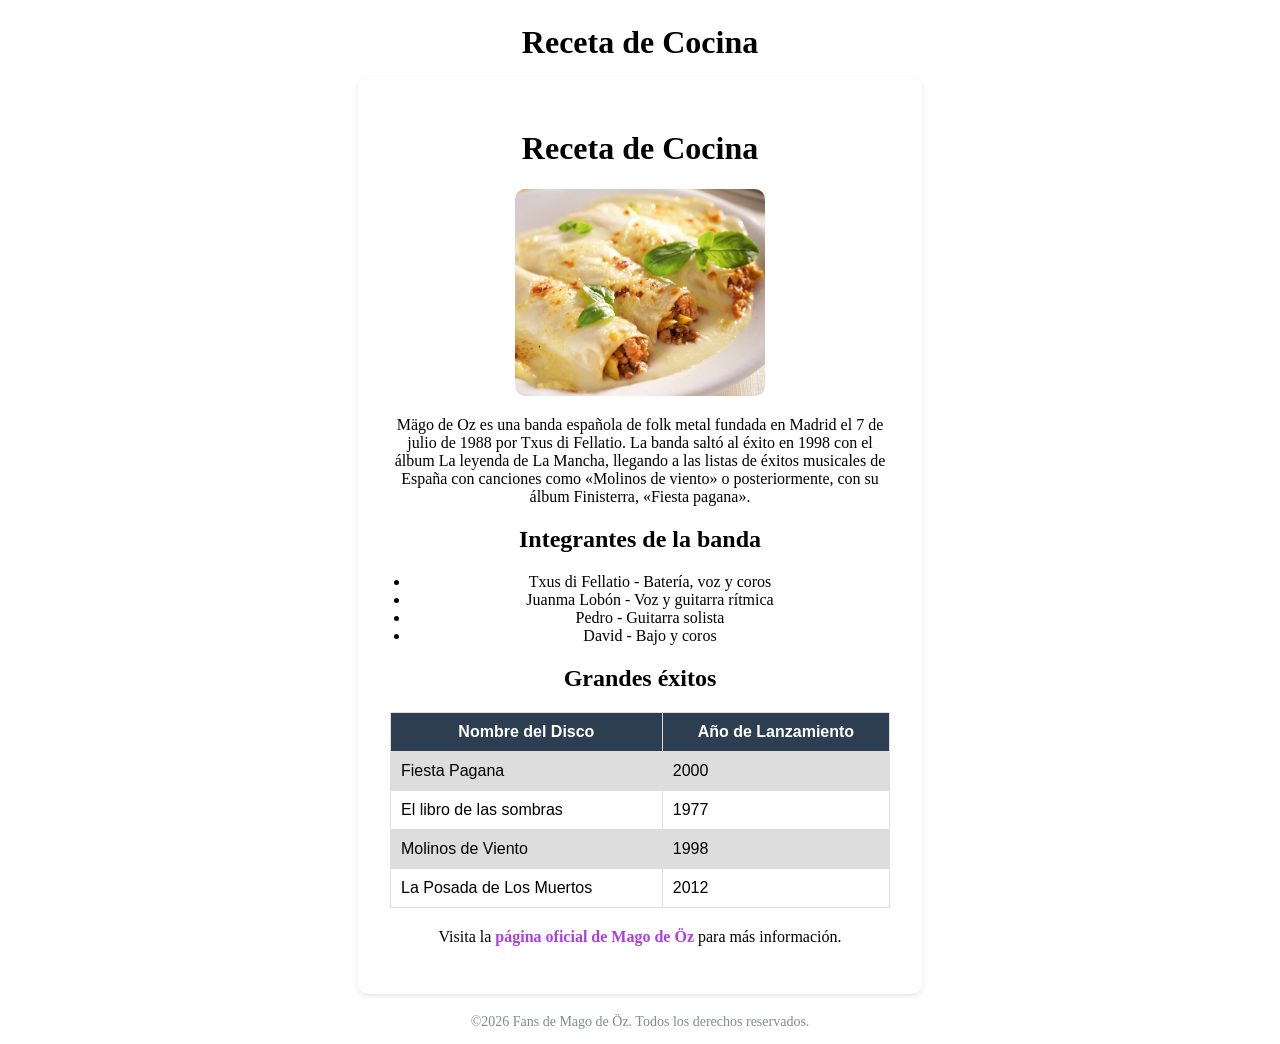
<file: Receta de coina/index.html>
<!DOCTYPE html>
<html lang="en">
<head>
    <meta charset="UTF-8">
    <meta name="viewport" content="width=device-width, initial-scale=1.0">
    <link rel="stylesheet" href="index.css">
    <title>Receta de Cocina</title>
</head>
<body>
    <header>
        <h1>Receta de Cocina</h1>
    </header>
    <main>
        <h1>Receta de Cocina</h1>
        <div class="imagen-Canelones">
            <img src="imagenes/Canelones.jpg" alt="Receta de Canelones">
        </div>
        <p>
           Mägo de Oz es una banda española de folk metal fundada en Madrid el 7 de julio de 1988 por Txus di Fellatio. La banda saltó al éxito en 1998 con el álbum La leyenda de La Mancha, llegando a las listas de éxitos musicales de España con canciones como «Molinos de viento» o posteriormente, con su álbum Finisterra, «Fiesta pagana».
        </p>
        <div class="lista-integrantes">
            <h2>Integrantes de la banda</h2>
            <ul>
                <li>Txus di Fellatio - Batería, voz y coros </li>
                <li>Juanma Lobón - Voz y guitarra rítmica</li>
                <li>Pedro - Guitarra solista</li>
                <li>David - Bajo y coros</li>
            </ul>
        </div>
        <div class="tabla-exitos">
            <h2>Grandes éxitos</h2>
            <table>
                <tr>
                    <th>Nombre del Disco</th>
                    <th>Año de Lanzamiento</th>
                </tr>
                <tr>
                    <td>Fiesta Pagana</td>
                    <td>2000</td>
                </tr>
                <tr>
                    <td>El libro de las sombras</td>
                    <td>1977</td>
                </tr>
                <tr>
                    <td>Molinos de Viento</td>
                    <td>1998</td>
                </tr>
                <tr>
                    <td>La Posada de Los Muertos</td>
                    <td>2012</td>
                </tr>
            </table>
        </div>
        <div class="enlace-web">
            <p>
                Visita la <a href="https://magodeozoficial.com/">página oficial de Mago de Öz</a> para más información.
            </p>
        </div>
    </main>

    <footer>
        <p>&copy;2026 Fans de Mago de Öz. Todos los derechos reservados.</p>
    </footer>

</body>
</html>
</file>
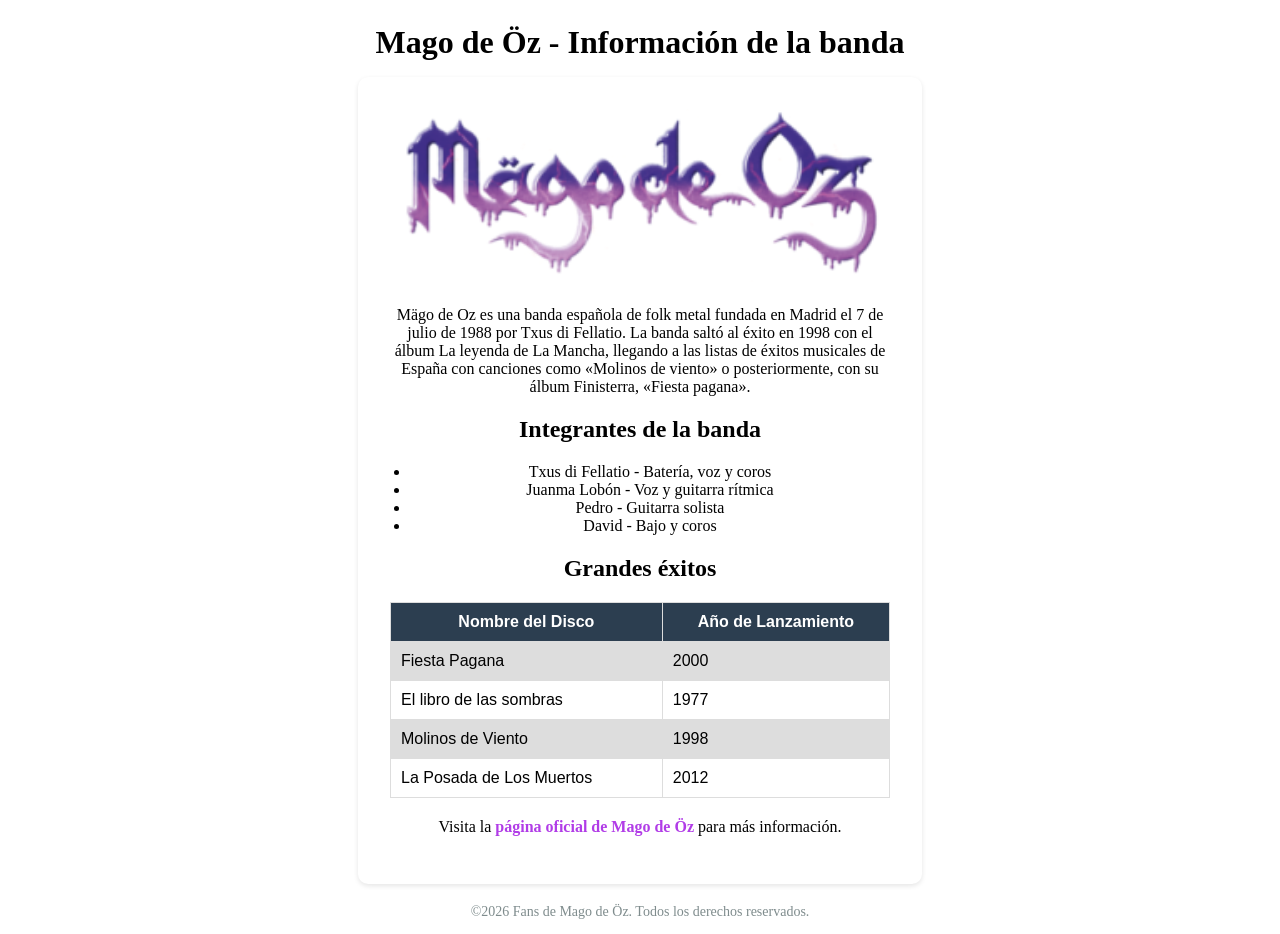
<file: Tablas/index.html>
<!DOCTYPE html>
<html lang="en">
<head>
    <meta charset="UTF-8">
    <meta name="viewport" content="width=device-width, initial-scale=1.0">
    <link rel="stylesheet" href="index.css">
    <title>Mago de Öz</title>
</head>
<body>
    <header>
        <h1>Mago de Öz - Información de la banda</h1>
    </header>
    <main>
        <div class="imagen-banda">
            <img src="imagenes/magodeoz.jpg" alt="Banda Mago de Öz">
        </div>
        <p>
           Mägo de Oz es una banda española de folk metal fundada en Madrid el 7 de julio de 1988 por Txus di Fellatio. La banda saltó al éxito en 1998 con el álbum La leyenda de La Mancha, llegando a las listas de éxitos musicales de España con canciones como «Molinos de viento» o posteriormente, con su álbum Finisterra, «Fiesta pagana».
        </p>
        <div class="lista-integrantes">
            <h2>Integrantes de la banda</h2>
            <ul>
                <li>Txus di Fellatio - Batería, voz y coros </li>
                <li>Juanma Lobón - Voz y guitarra rítmica</li>
                <li>Pedro - Guitarra solista</li>
                <li>David - Bajo y coros</li>
            </ul>
        </div>
        <div class="tabla-exitos">
            <h2>Grandes éxitos</h2>
            <table>
                <tr>
                    <th>Nombre del Disco</th>
                    <th>Año de Lanzamiento</th>
                </tr>
                <tr>
                    <td>Fiesta Pagana</td>
                    <td>2000</td>
                </tr>
                <tr>
                    <td>El libro de las sombras</td>
                    <td>1977</td>
                </tr>
                <tr>
                    <td>Molinos de Viento</td>
                    <td>1998</td>
                </tr>
                <tr>
                    <td>La Posada de Los Muertos</td>
                    <td>2012</td>
                </tr>
            </table>
        </div>
        <div class="enlace-web">
            <p>
                Visita la <a href="https://magodeozoficial.com/">página oficial de Mago de Öz</a> para más información.
            </p>
        </div>
    </main>

    <footer>
        <p>&copy;2026 Fans de Mago de Öz. Todos los derechos reservados.</p>
    </footer>

</body>
</html>
</file>
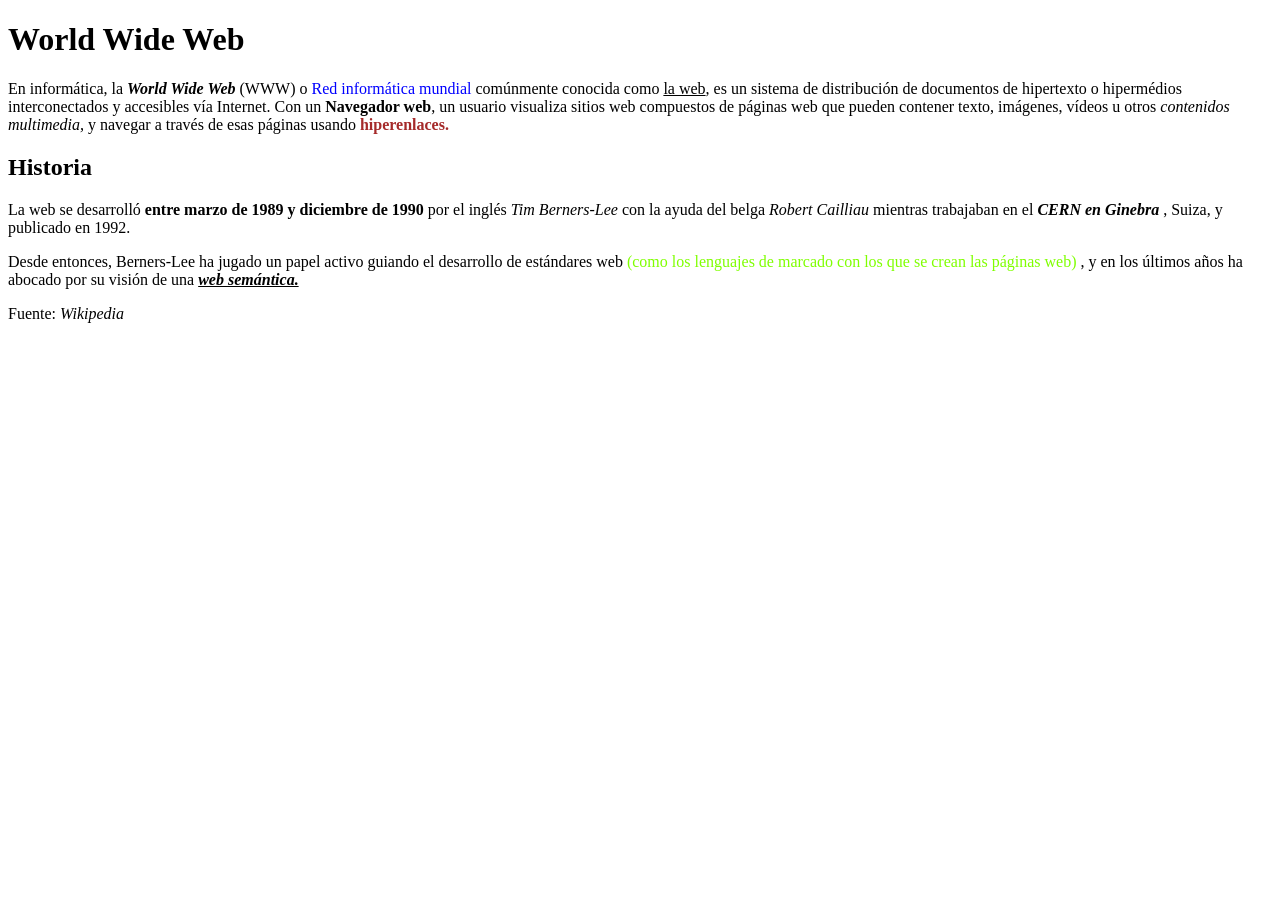
<file: UD-1/ejercicio-2/index.html>
<!DOCTYPE html>
<html>
    <head>
        <meta charset="utf-8">
        <meta name="viewport" content="width=device-width, initial-scale=1.0" >
        <title> Ejercicio 02 </title> 
    </head>
    <body>
    <h1>World Wide Web</h1>
        <p>
            En informática, la <strong><em> World Wide Web </em></strong> (WWW) o <span style="color: blue;"> Red informática mundial </span>  
            comúnmente conocida como <span style="text-decoration:underline" > la web</span>, es un sistema de distribución de documentos de hipertexto o hipermédios interconectados y accesibles vía Internet. Con un <span style="font-weight: bold;"> Navegador web</span>, un usuario visualiza sitios web compuestos de páginas web que pueden contener texto, imágenes, vídeos u otros <span style="font-style: italic;"> contenidos multimedia,</span> y navegar a través de esas páginas usando <span style="color: brown; font-weight: bold;"> hiperenlaces.</span>
        </p>
    <h2>Historia</h2>
        <p>
            La web se desarrolló <strong> entre marzo de 1989 y diciembre de 1990 </strong> por el inglés <em>Tim Berners-Lee</em> con la ayuda del belga <em>Robert Cailliau</em> mientras trabajaban en el <span style="font-style: italic; font-weight: bold;"> CERN en Ginebra </span> , Suiza, y publicado en 1992.
        </p>
        <p>
            Desde entonces, <me> Berners-Lee </me> ha jugado un papel activo guiando el desarrollo de estándares web <span style="color: chartreuse;"> (como los lenguajes de marcado con los que se crean las páginas web) </span>, y en los últimos años ha abocado por su visión de una <span style="font-style: italic; font-weight: bold; text-decoration: underline;"> web semántica.</span>
            </p>
        <p>
            Fuente: <em>Wikipedia</em> 
            </p>
    </body>
</html>
</file>
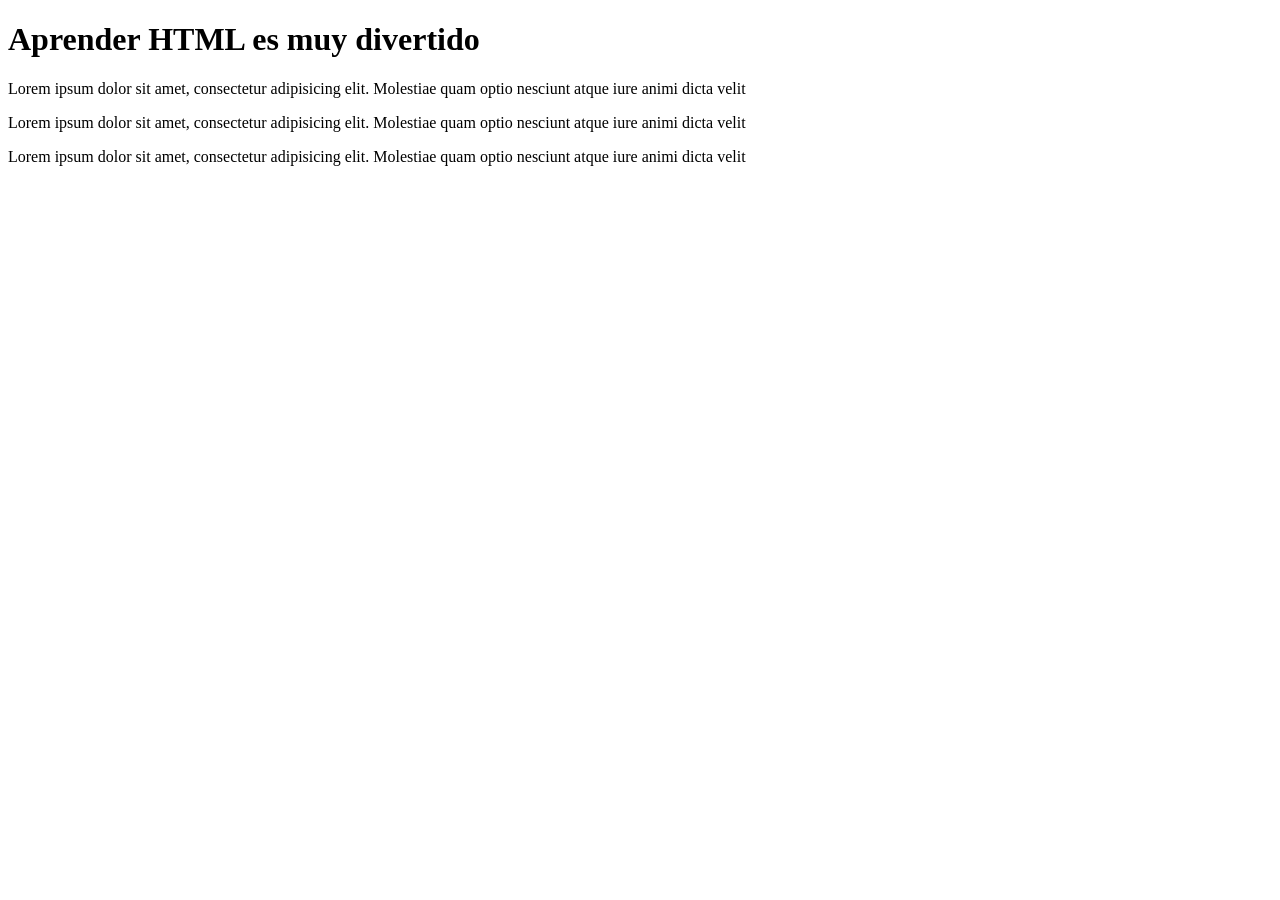
<file: UD-1/Ejercico-01/index.html>
<!DOCTYPE html>
<html>
    <head>
        <meta charset="utf-8">
        <meta name="description" content="Ejercicio-HTML - Corrige los errores">
        <title>Corrige los errores que encuentres en el documento</title>
    </head>
    <body>
    <h1>Aprender HTML es muy divertido</h1>
        <p>Lorem ipsum dolor sit amet, consectetur adipisicing elit. Molestiae quam optio nesciunt atque iure animi dicta velit </P>
        <p>Lorem ipsum dolor sit amet, consectetur adipisicing elit. Molestiae quam optio nesciunt atque iure animi dicta velit</p>
        <p>Lorem ipsum dolor sit amet, consectetur adipisicing elit. Molestiae quam optio nesciunt atque iure animi dicta velit</p>
    </body>
</html>
</file>
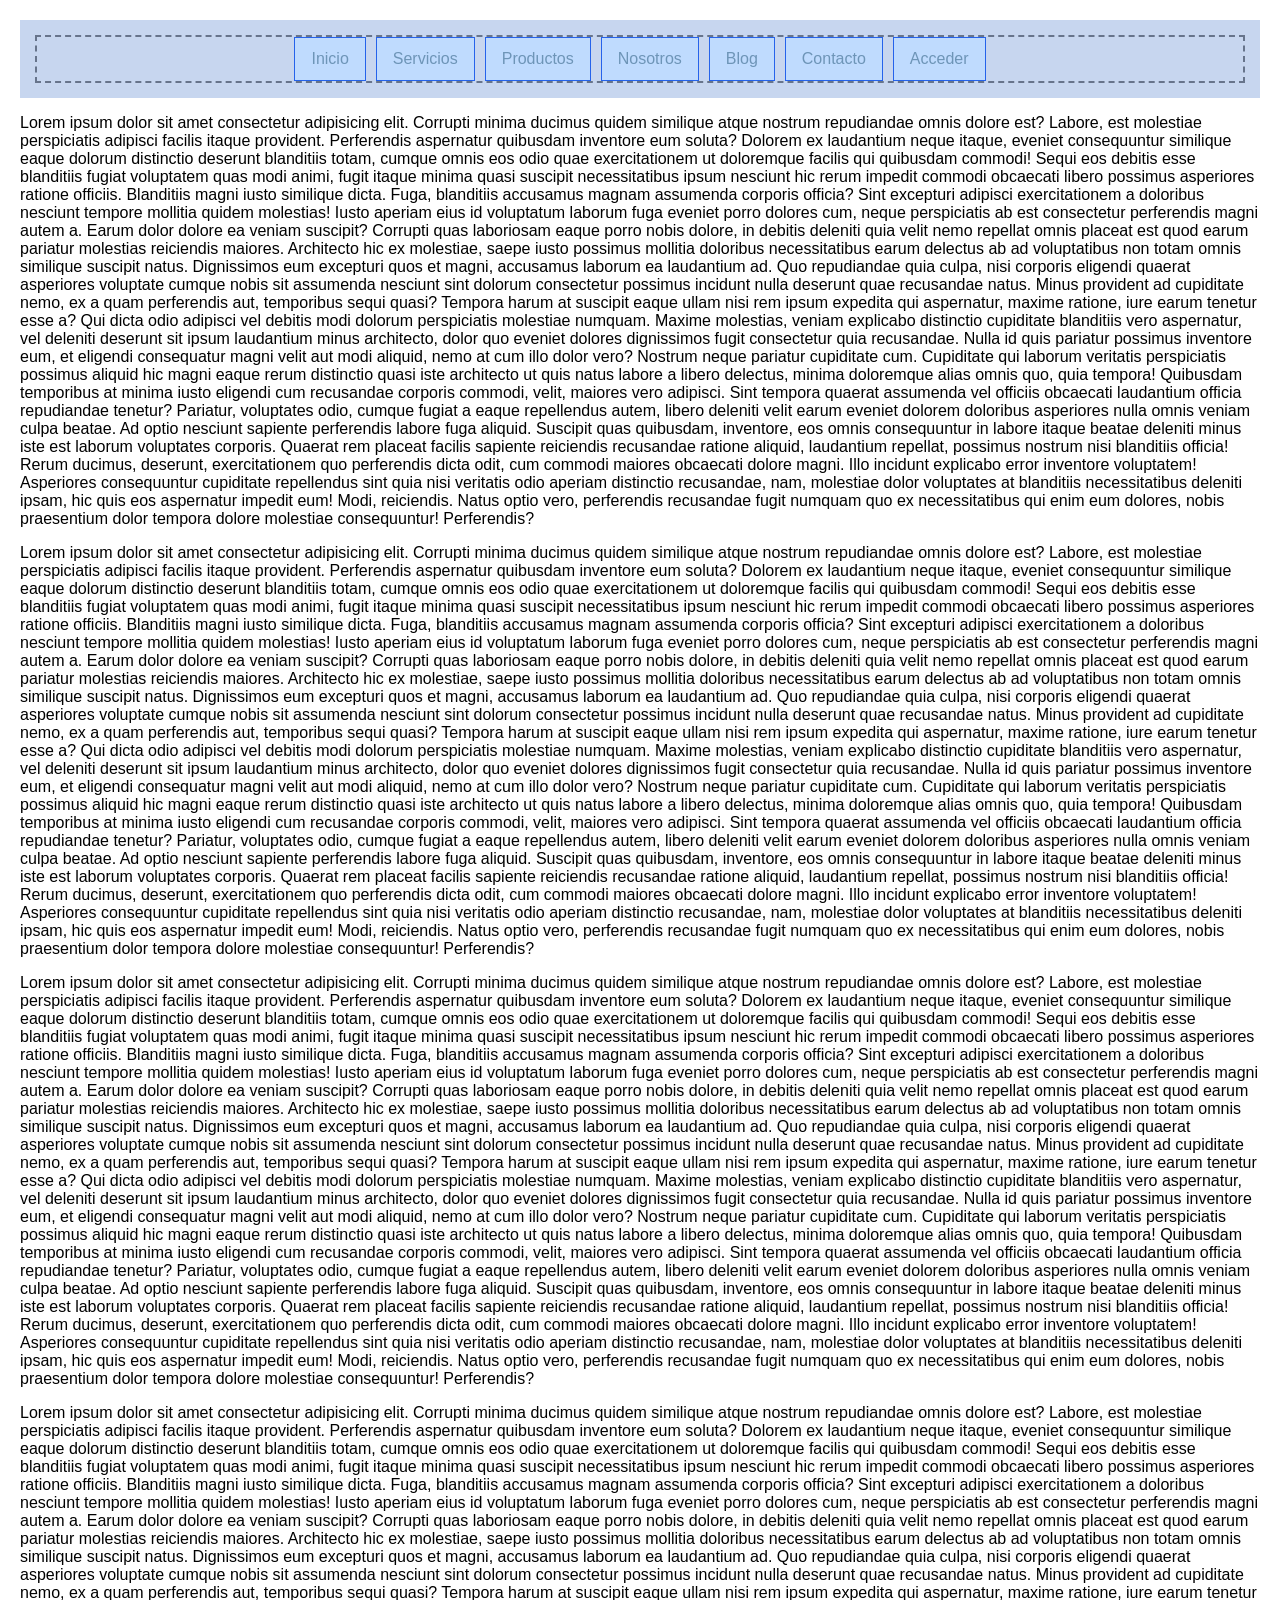
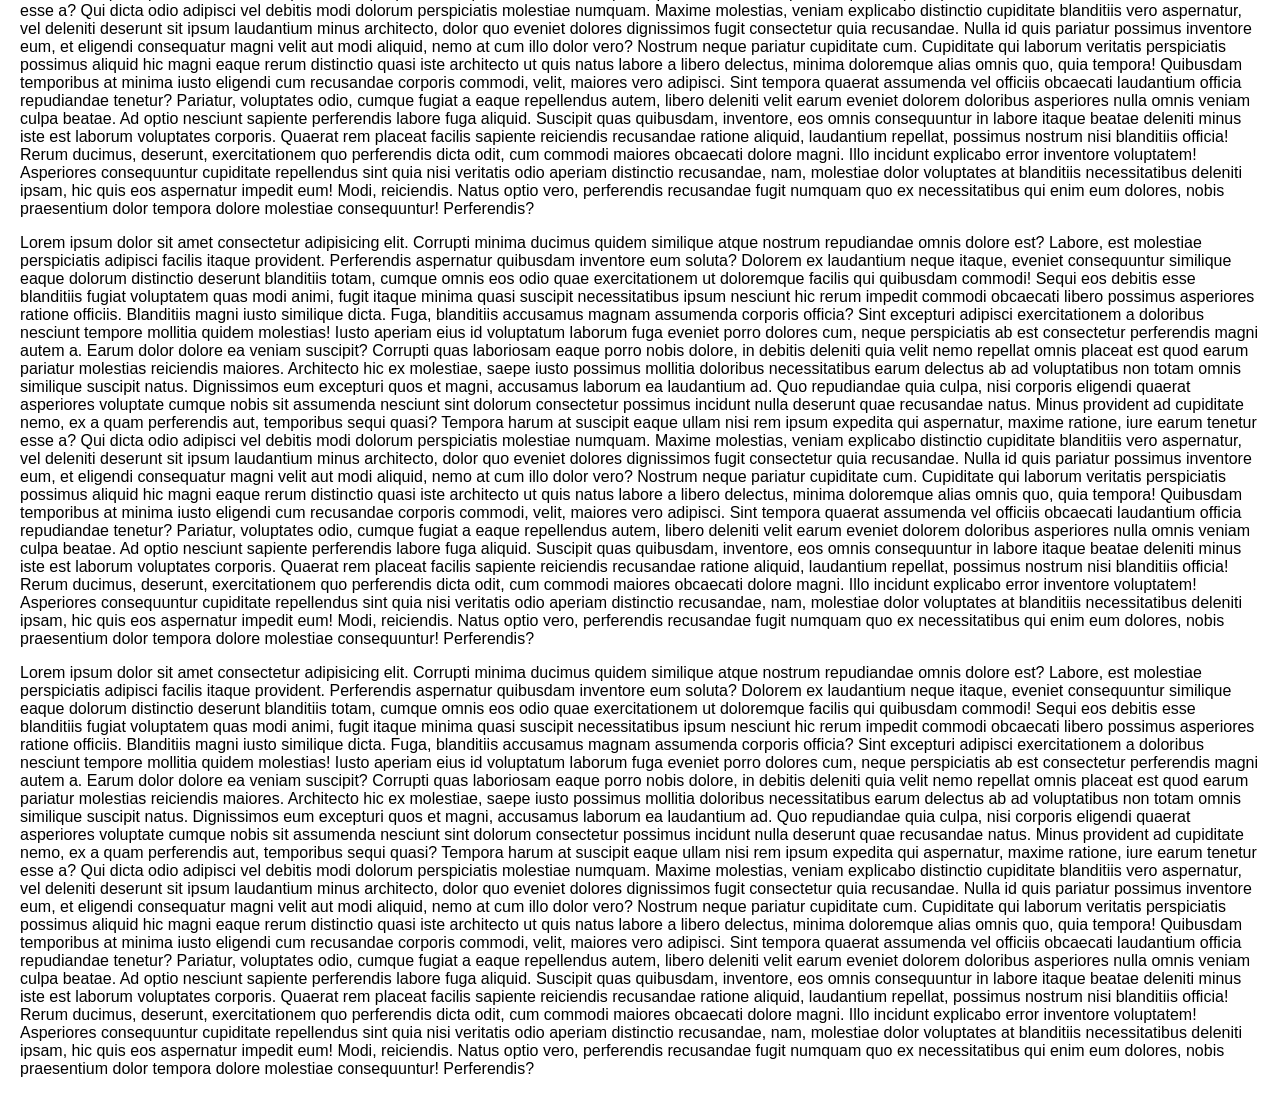
<file: UD-1/Menu_con_flex/index.html>
<!DOCTYPE html>
<html lang="en">
<head>
    <meta charset="UTF-8">
    <meta name="viewport" content="width=device-width, initial-scale=1.0">
    <link rel="stylesheet" href="index.css" >
    <title>Menú con Flex</title>
</head>
<body>
    <nav>
        <ul class="menu">
            <li><a href="#inicio">Inicio</a></li>
            <li><a href="#servicios">Servicios</a></li>
            <li><a href="/Productos/index.html">Productos</a></li>
            <li><a href="#nosotros">Nosotros</a></li>
            <li><a href="#blog">Blog</a></li>
            <li><a href="#contacto">Contacto</a></li>
            <li><a href="#acceder">Acceder</a></li>
        </ul>
    </nav>
    <p>Lorem ipsum dolor sit amet consectetur adipisicing elit. Corrupti minima ducimus quidem similique atque nostrum repudiandae omnis dolore est? Labore, est molestiae perspiciatis adipisci facilis itaque provident. Perferendis aspernatur quibusdam inventore eum soluta? Dolorem ex laudantium neque itaque, eveniet consequuntur similique eaque dolorum distinctio deserunt blanditiis totam, cumque omnis eos odio quae exercitationem ut doloremque facilis qui quibusdam commodi! Sequi eos debitis esse blanditiis fugiat voluptatem quas modi animi, fugit itaque minima quasi suscipit necessitatibus ipsum nesciunt hic rerum impedit commodi obcaecati libero possimus asperiores ratione officiis. Blanditiis magni iusto similique dicta. Fuga, blanditiis accusamus magnam assumenda corporis officia? Sint excepturi adipisci exercitationem a doloribus nesciunt tempore mollitia quidem molestias! Iusto aperiam eius id voluptatum laborum fuga eveniet porro dolores cum, neque perspiciatis ab est consectetur perferendis magni autem a. Earum dolor dolore ea veniam suscipit? Corrupti quas laboriosam eaque porro nobis dolore, in debitis deleniti quia velit nemo repellat omnis placeat est quod earum pariatur molestias reiciendis maiores. Architecto hic ex molestiae, saepe iusto possimus mollitia doloribus necessitatibus earum delectus ab ad voluptatibus non totam omnis similique suscipit natus. Dignissimos eum excepturi quos et magni, accusamus laborum ea laudantium ad. Quo repudiandae quia culpa, nisi corporis eligendi quaerat asperiores voluptate cumque nobis sit assumenda nesciunt sint dolorum consectetur possimus incidunt nulla deserunt quae recusandae natus. Minus provident ad cupiditate nemo, ex a quam perferendis aut, temporibus sequi quasi? Tempora harum at suscipit eaque ullam nisi rem ipsum expedita qui aspernatur, maxime ratione, iure earum tenetur esse a? Qui dicta odio adipisci vel debitis modi dolorum perspiciatis molestiae numquam. Maxime molestias, veniam explicabo distinctio cupiditate blanditiis vero aspernatur, vel deleniti deserunt sit ipsum laudantium minus architecto, dolor quo eveniet dolores dignissimos fugit consectetur quia recusandae. Nulla id quis pariatur possimus inventore eum, et eligendi consequatur magni velit aut modi aliquid, nemo at cum illo dolor vero? Nostrum neque pariatur cupiditate cum. Cupiditate qui laborum veritatis perspiciatis possimus aliquid hic magni eaque rerum distinctio quasi iste architecto ut quis natus labore a libero delectus, minima doloremque alias omnis quo, quia tempora! Quibusdam temporibus at minima iusto eligendi cum recusandae corporis commodi, velit, maiores vero adipisci. Sint tempora quaerat assumenda vel officiis obcaecati laudantium officia repudiandae tenetur? Pariatur, voluptates odio, cumque fugiat a eaque repellendus autem, libero deleniti velit earum eveniet dolorem doloribus asperiores nulla omnis veniam culpa beatae. Ad optio nesciunt sapiente perferendis labore fuga aliquid. Suscipit quas quibusdam, inventore, eos omnis consequuntur in labore itaque beatae deleniti minus iste est laborum voluptates corporis. Quaerat rem placeat facilis sapiente reiciendis recusandae ratione aliquid, laudantium repellat, possimus nostrum nisi blanditiis officia! Rerum ducimus, deserunt, exercitationem quo perferendis dicta odit, cum commodi maiores obcaecati dolore magni. Illo incidunt explicabo error inventore voluptatem! Asperiores consequuntur cupiditate repellendus sint quia nisi veritatis odio aperiam distinctio recusandae, nam, molestiae dolor voluptates at blanditiis necessitatibus deleniti ipsam, hic quis eos aspernatur impedit eum! Modi, reiciendis. Natus optio vero, perferendis recusandae fugit numquam quo ex necessitatibus qui enim eum dolores, nobis praesentium dolor tempora dolore molestiae consequuntur! Perferendis?</p>
    <p>Lorem ipsum dolor sit amet consectetur adipisicing elit. Corrupti minima ducimus quidem similique atque nostrum repudiandae omnis dolore est? Labore, est molestiae perspiciatis adipisci facilis itaque provident. Perferendis aspernatur quibusdam inventore eum soluta? Dolorem ex laudantium neque itaque, eveniet consequuntur similique eaque dolorum distinctio deserunt blanditiis totam, cumque omnis eos odio quae exercitationem ut doloremque facilis qui quibusdam commodi! Sequi eos debitis esse blanditiis fugiat voluptatem quas modi animi, fugit itaque minima quasi suscipit necessitatibus ipsum nesciunt hic rerum impedit commodi obcaecati libero possimus asperiores ratione officiis. Blanditiis magni iusto similique dicta. Fuga, blanditiis accusamus magnam assumenda corporis officia? Sint excepturi adipisci exercitationem a doloribus nesciunt tempore mollitia quidem molestias! Iusto aperiam eius id voluptatum laborum fuga eveniet porro dolores cum, neque perspiciatis ab est consectetur perferendis magni autem a. Earum dolor dolore ea veniam suscipit? Corrupti quas laboriosam eaque porro nobis dolore, in debitis deleniti quia velit nemo repellat omnis placeat est quod earum pariatur molestias reiciendis maiores. Architecto hic ex molestiae, saepe iusto possimus mollitia doloribus necessitatibus earum delectus ab ad voluptatibus non totam omnis similique suscipit natus. Dignissimos eum excepturi quos et magni, accusamus laborum ea laudantium ad. Quo repudiandae quia culpa, nisi corporis eligendi quaerat asperiores voluptate cumque nobis sit assumenda nesciunt sint dolorum consectetur possimus incidunt nulla deserunt quae recusandae natus. Minus provident ad cupiditate nemo, ex a quam perferendis aut, temporibus sequi quasi? Tempora harum at suscipit eaque ullam nisi rem ipsum expedita qui aspernatur, maxime ratione, iure earum tenetur esse a? Qui dicta odio adipisci vel debitis modi dolorum perspiciatis molestiae numquam. Maxime molestias, veniam explicabo distinctio cupiditate blanditiis vero aspernatur, vel deleniti deserunt sit ipsum laudantium minus architecto, dolor quo eveniet dolores dignissimos fugit consectetur quia recusandae. Nulla id quis pariatur possimus inventore eum, et eligendi consequatur magni velit aut modi aliquid, nemo at cum illo dolor vero? Nostrum neque pariatur cupiditate cum. Cupiditate qui laborum veritatis perspiciatis possimus aliquid hic magni eaque rerum distinctio quasi iste architecto ut quis natus labore a libero delectus, minima doloremque alias omnis quo, quia tempora! Quibusdam temporibus at minima iusto eligendi cum recusandae corporis commodi, velit, maiores vero adipisci. Sint tempora quaerat assumenda vel officiis obcaecati laudantium officia repudiandae tenetur? Pariatur, voluptates odio, cumque fugiat a eaque repellendus autem, libero deleniti velit earum eveniet dolorem doloribus asperiores nulla omnis veniam culpa beatae. Ad optio nesciunt sapiente perferendis labore fuga aliquid. Suscipit quas quibusdam, inventore, eos omnis consequuntur in labore itaque beatae deleniti minus iste est laborum voluptates corporis. Quaerat rem placeat facilis sapiente reiciendis recusandae ratione aliquid, laudantium repellat, possimus nostrum nisi blanditiis officia! Rerum ducimus, deserunt, exercitationem quo perferendis dicta odit, cum commodi maiores obcaecati dolore magni. Illo incidunt explicabo error inventore voluptatem! Asperiores consequuntur cupiditate repellendus sint quia nisi veritatis odio aperiam distinctio recusandae, nam, molestiae dolor voluptates at blanditiis necessitatibus deleniti ipsam, hic quis eos aspernatur impedit eum! Modi, reiciendis. Natus optio vero, perferendis recusandae fugit numquam quo ex necessitatibus qui enim eum dolores, nobis praesentium dolor tempora dolore molestiae consequuntur! Perferendis?</p>
    <p>Lorem ipsum dolor sit amet consectetur adipisicing elit. Corrupti minima ducimus quidem similique atque nostrum repudiandae omnis dolore est? Labore, est molestiae perspiciatis adipisci facilis itaque provident. Perferendis aspernatur quibusdam inventore eum soluta? Dolorem ex laudantium neque itaque, eveniet consequuntur similique eaque dolorum distinctio deserunt blanditiis totam, cumque omnis eos odio quae exercitationem ut doloremque facilis qui quibusdam commodi! Sequi eos debitis esse blanditiis fugiat voluptatem quas modi animi, fugit itaque minima quasi suscipit necessitatibus ipsum nesciunt hic rerum impedit commodi obcaecati libero possimus asperiores ratione officiis. Blanditiis magni iusto similique dicta. Fuga, blanditiis accusamus magnam assumenda corporis officia? Sint excepturi adipisci exercitationem a doloribus nesciunt tempore mollitia quidem molestias! Iusto aperiam eius id voluptatum laborum fuga eveniet porro dolores cum, neque perspiciatis ab est consectetur perferendis magni autem a. Earum dolor dolore ea veniam suscipit? Corrupti quas laboriosam eaque porro nobis dolore, in debitis deleniti quia velit nemo repellat omnis placeat est quod earum pariatur molestias reiciendis maiores. Architecto hic ex molestiae, saepe iusto possimus mollitia doloribus necessitatibus earum delectus ab ad voluptatibus non totam omnis similique suscipit natus. Dignissimos eum excepturi quos et magni, accusamus laborum ea laudantium ad. Quo repudiandae quia culpa, nisi corporis eligendi quaerat asperiores voluptate cumque nobis sit assumenda nesciunt sint dolorum consectetur possimus incidunt nulla deserunt quae recusandae natus. Minus provident ad cupiditate nemo, ex a quam perferendis aut, temporibus sequi quasi? Tempora harum at suscipit eaque ullam nisi rem ipsum expedita qui aspernatur, maxime ratione, iure earum tenetur esse a? Qui dicta odio adipisci vel debitis modi dolorum perspiciatis molestiae numquam. Maxime molestias, veniam explicabo distinctio cupiditate blanditiis vero aspernatur, vel deleniti deserunt sit ipsum laudantium minus architecto, dolor quo eveniet dolores dignissimos fugit consectetur quia recusandae. Nulla id quis pariatur possimus inventore eum, et eligendi consequatur magni velit aut modi aliquid, nemo at cum illo dolor vero? Nostrum neque pariatur cupiditate cum. Cupiditate qui laborum veritatis perspiciatis possimus aliquid hic magni eaque rerum distinctio quasi iste architecto ut quis natus labore a libero delectus, minima doloremque alias omnis quo, quia tempora! Quibusdam temporibus at minima iusto eligendi cum recusandae corporis commodi, velit, maiores vero adipisci. Sint tempora quaerat assumenda vel officiis obcaecati laudantium officia repudiandae tenetur? Pariatur, voluptates odio, cumque fugiat a eaque repellendus autem, libero deleniti velit earum eveniet dolorem doloribus asperiores nulla omnis veniam culpa beatae. Ad optio nesciunt sapiente perferendis labore fuga aliquid. Suscipit quas quibusdam, inventore, eos omnis consequuntur in labore itaque beatae deleniti minus iste est laborum voluptates corporis. Quaerat rem placeat facilis sapiente reiciendis recusandae ratione aliquid, laudantium repellat, possimus nostrum nisi blanditiis officia! Rerum ducimus, deserunt, exercitationem quo perferendis dicta odit, cum commodi maiores obcaecati dolore magni. Illo incidunt explicabo error inventore voluptatem! Asperiores consequuntur cupiditate repellendus sint quia nisi veritatis odio aperiam distinctio recusandae, nam, molestiae dolor voluptates at blanditiis necessitatibus deleniti ipsam, hic quis eos aspernatur impedit eum! Modi, reiciendis. Natus optio vero, perferendis recusandae fugit numquam quo ex necessitatibus qui enim eum dolores, nobis praesentium dolor tempora dolore molestiae consequuntur! Perferendis?</p>
    <p>Lorem ipsum dolor sit amet consectetur adipisicing elit. Corrupti minima ducimus quidem similique atque nostrum repudiandae omnis dolore est? Labore, est molestiae perspiciatis adipisci facilis itaque provident. Perferendis aspernatur quibusdam inventore eum soluta? Dolorem ex laudantium neque itaque, eveniet consequuntur similique eaque dolorum distinctio deserunt blanditiis totam, cumque omnis eos odio quae exercitationem ut doloremque facilis qui quibusdam commodi! Sequi eos debitis esse blanditiis fugiat voluptatem quas modi animi, fugit itaque minima quasi suscipit necessitatibus ipsum nesciunt hic rerum impedit commodi obcaecati libero possimus asperiores ratione officiis. Blanditiis magni iusto similique dicta. Fuga, blanditiis accusamus magnam assumenda corporis officia? Sint excepturi adipisci exercitationem a doloribus nesciunt tempore mollitia quidem molestias! Iusto aperiam eius id voluptatum laborum fuga eveniet porro dolores cum, neque perspiciatis ab est consectetur perferendis magni autem a. Earum dolor dolore ea veniam suscipit? Corrupti quas laboriosam eaque porro nobis dolore, in debitis deleniti quia velit nemo repellat omnis placeat est quod earum pariatur molestias reiciendis maiores. Architecto hic ex molestiae, saepe iusto possimus mollitia doloribus necessitatibus earum delectus ab ad voluptatibus non totam omnis similique suscipit natus. Dignissimos eum excepturi quos et magni, accusamus laborum ea laudantium ad. Quo repudiandae quia culpa, nisi corporis eligendi quaerat asperiores voluptate cumque nobis sit assumenda nesciunt sint dolorum consectetur possimus incidunt nulla deserunt quae recusandae natus. Minus provident ad cupiditate nemo, ex a quam perferendis aut, temporibus sequi quasi? Tempora harum at suscipit eaque ullam nisi rem ipsum expedita qui aspernatur, maxime ratione, iure earum tenetur esse a? Qui dicta odio adipisci vel debitis modi dolorum perspiciatis molestiae numquam. Maxime molestias, veniam explicabo distinctio cupiditate blanditiis vero aspernatur, vel deleniti deserunt sit ipsum laudantium minus architecto, dolor quo eveniet dolores dignissimos fugit consectetur quia recusandae. Nulla id quis pariatur possimus inventore eum, et eligendi consequatur magni velit aut modi aliquid, nemo at cum illo dolor vero? Nostrum neque pariatur cupiditate cum. Cupiditate qui laborum veritatis perspiciatis possimus aliquid hic magni eaque rerum distinctio quasi iste architecto ut quis natus labore a libero delectus, minima doloremque alias omnis quo, quia tempora! Quibusdam temporibus at minima iusto eligendi cum recusandae corporis commodi, velit, maiores vero adipisci. Sint tempora quaerat assumenda vel officiis obcaecati laudantium officia repudiandae tenetur? Pariatur, voluptates odio, cumque fugiat a eaque repellendus autem, libero deleniti velit earum eveniet dolorem doloribus asperiores nulla omnis veniam culpa beatae. Ad optio nesciunt sapiente perferendis labore fuga aliquid. Suscipit quas quibusdam, inventore, eos omnis consequuntur in labore itaque beatae deleniti minus iste est laborum voluptates corporis. Quaerat rem placeat facilis sapiente reiciendis recusandae ratione aliquid, laudantium repellat, possimus nostrum nisi blanditiis officia! Rerum ducimus, deserunt, exercitationem quo perferendis dicta odit, cum commodi maiores obcaecati dolore magni. Illo incidunt explicabo error inventore voluptatem! Asperiores consequuntur cupiditate repellendus sint quia nisi veritatis odio aperiam distinctio recusandae, nam, molestiae dolor voluptates at blanditiis necessitatibus deleniti ipsam, hic quis eos aspernatur impedit eum! Modi, reiciendis. Natus optio vero, perferendis recusandae fugit numquam quo ex necessitatibus qui enim eum dolores, nobis praesentium dolor tempora dolore molestiae consequuntur! Perferendis?</p>
    <p>Lorem ipsum dolor sit amet consectetur adipisicing elit. Corrupti minima ducimus quidem similique atque nostrum repudiandae omnis dolore est? Labore, est molestiae perspiciatis adipisci facilis itaque provident. Perferendis aspernatur quibusdam inventore eum soluta? Dolorem ex laudantium neque itaque, eveniet consequuntur similique eaque dolorum distinctio deserunt blanditiis totam, cumque omnis eos odio quae exercitationem ut doloremque facilis qui quibusdam commodi! Sequi eos debitis esse blanditiis fugiat voluptatem quas modi animi, fugit itaque minima quasi suscipit necessitatibus ipsum nesciunt hic rerum impedit commodi obcaecati libero possimus asperiores ratione officiis. Blanditiis magni iusto similique dicta. Fuga, blanditiis accusamus magnam assumenda corporis officia? Sint excepturi adipisci exercitationem a doloribus nesciunt tempore mollitia quidem molestias! Iusto aperiam eius id voluptatum laborum fuga eveniet porro dolores cum, neque perspiciatis ab est consectetur perferendis magni autem a. Earum dolor dolore ea veniam suscipit? Corrupti quas laboriosam eaque porro nobis dolore, in debitis deleniti quia velit nemo repellat omnis placeat est quod earum pariatur molestias reiciendis maiores. Architecto hic ex molestiae, saepe iusto possimus mollitia doloribus necessitatibus earum delectus ab ad voluptatibus non totam omnis similique suscipit natus. Dignissimos eum excepturi quos et magni, accusamus laborum ea laudantium ad. Quo repudiandae quia culpa, nisi corporis eligendi quaerat asperiores voluptate cumque nobis sit assumenda nesciunt sint dolorum consectetur possimus incidunt nulla deserunt quae recusandae natus. Minus provident ad cupiditate nemo, ex a quam perferendis aut, temporibus sequi quasi? Tempora harum at suscipit eaque ullam nisi rem ipsum expedita qui aspernatur, maxime ratione, iure earum tenetur esse a? Qui dicta odio adipisci vel debitis modi dolorum perspiciatis molestiae numquam. Maxime molestias, veniam explicabo distinctio cupiditate blanditiis vero aspernatur, vel deleniti deserunt sit ipsum laudantium minus architecto, dolor quo eveniet dolores dignissimos fugit consectetur quia recusandae. Nulla id quis pariatur possimus inventore eum, et eligendi consequatur magni velit aut modi aliquid, nemo at cum illo dolor vero? Nostrum neque pariatur cupiditate cum. Cupiditate qui laborum veritatis perspiciatis possimus aliquid hic magni eaque rerum distinctio quasi iste architecto ut quis natus labore a libero delectus, minima doloremque alias omnis quo, quia tempora! Quibusdam temporibus at minima iusto eligendi cum recusandae corporis commodi, velit, maiores vero adipisci. Sint tempora quaerat assumenda vel officiis obcaecati laudantium officia repudiandae tenetur? Pariatur, voluptates odio, cumque fugiat a eaque repellendus autem, libero deleniti velit earum eveniet dolorem doloribus asperiores nulla omnis veniam culpa beatae. Ad optio nesciunt sapiente perferendis labore fuga aliquid. Suscipit quas quibusdam, inventore, eos omnis consequuntur in labore itaque beatae deleniti minus iste est laborum voluptates corporis. Quaerat rem placeat facilis sapiente reiciendis recusandae ratione aliquid, laudantium repellat, possimus nostrum nisi blanditiis officia! Rerum ducimus, deserunt, exercitationem quo perferendis dicta odit, cum commodi maiores obcaecati dolore magni. Illo incidunt explicabo error inventore voluptatem! Asperiores consequuntur cupiditate repellendus sint quia nisi veritatis odio aperiam distinctio recusandae, nam, molestiae dolor voluptates at blanditiis necessitatibus deleniti ipsam, hic quis eos aspernatur impedit eum! Modi, reiciendis. Natus optio vero, perferendis recusandae fugit numquam quo ex necessitatibus qui enim eum dolores, nobis praesentium dolor tempora dolore molestiae consequuntur! Perferendis?</p>
    <p>Lorem ipsum dolor sit amet consectetur adipisicing elit. Corrupti minima ducimus quidem similique atque nostrum repudiandae omnis dolore est? Labore, est molestiae perspiciatis adipisci facilis itaque provident. Perferendis aspernatur quibusdam inventore eum soluta? Dolorem ex laudantium neque itaque, eveniet consequuntur similique eaque dolorum distinctio deserunt blanditiis totam, cumque omnis eos odio quae exercitationem ut doloremque facilis qui quibusdam commodi! Sequi eos debitis esse blanditiis fugiat voluptatem quas modi animi, fugit itaque minima quasi suscipit necessitatibus ipsum nesciunt hic rerum impedit commodi obcaecati libero possimus asperiores ratione officiis. Blanditiis magni iusto similique dicta. Fuga, blanditiis accusamus magnam assumenda corporis officia? Sint excepturi adipisci exercitationem a doloribus nesciunt tempore mollitia quidem molestias! Iusto aperiam eius id voluptatum laborum fuga eveniet porro dolores cum, neque perspiciatis ab est consectetur perferendis magni autem a. Earum dolor dolore ea veniam suscipit? Corrupti quas laboriosam eaque porro nobis dolore, in debitis deleniti quia velit nemo repellat omnis placeat est quod earum pariatur molestias reiciendis maiores. Architecto hic ex molestiae, saepe iusto possimus mollitia doloribus necessitatibus earum delectus ab ad voluptatibus non totam omnis similique suscipit natus. Dignissimos eum excepturi quos et magni, accusamus laborum ea laudantium ad. Quo repudiandae quia culpa, nisi corporis eligendi quaerat asperiores voluptate cumque nobis sit assumenda nesciunt sint dolorum consectetur possimus incidunt nulla deserunt quae recusandae natus. Minus provident ad cupiditate nemo, ex a quam perferendis aut, temporibus sequi quasi? Tempora harum at suscipit eaque ullam nisi rem ipsum expedita qui aspernatur, maxime ratione, iure earum tenetur esse a? Qui dicta odio adipisci vel debitis modi dolorum perspiciatis molestiae numquam. Maxime molestias, veniam explicabo distinctio cupiditate blanditiis vero aspernatur, vel deleniti deserunt sit ipsum laudantium minus architecto, dolor quo eveniet dolores dignissimos fugit consectetur quia recusandae. Nulla id quis pariatur possimus inventore eum, et eligendi consequatur magni velit aut modi aliquid, nemo at cum illo dolor vero? Nostrum neque pariatur cupiditate cum. Cupiditate qui laborum veritatis perspiciatis possimus aliquid hic magni eaque rerum distinctio quasi iste architecto ut quis natus labore a libero delectus, minima doloremque alias omnis quo, quia tempora! Quibusdam temporibus at minima iusto eligendi cum recusandae corporis commodi, velit, maiores vero adipisci. Sint tempora quaerat assumenda vel officiis obcaecati laudantium officia repudiandae tenetur? Pariatur, voluptates odio, cumque fugiat a eaque repellendus autem, libero deleniti velit earum eveniet dolorem doloribus asperiores nulla omnis veniam culpa beatae. Ad optio nesciunt sapiente perferendis labore fuga aliquid. Suscipit quas quibusdam, inventore, eos omnis consequuntur in labore itaque beatae deleniti minus iste est laborum voluptates corporis. Quaerat rem placeat facilis sapiente reiciendis recusandae ratione aliquid, laudantium repellat, possimus nostrum nisi blanditiis officia! Rerum ducimus, deserunt, exercitationem quo perferendis dicta odit, cum commodi maiores obcaecati dolore magni. Illo incidunt explicabo error inventore voluptatem! Asperiores consequuntur cupiditate repellendus sint quia nisi veritatis odio aperiam distinctio recusandae, nam, molestiae dolor voluptates at blanditiis necessitatibus deleniti ipsam, hic quis eos aspernatur impedit eum! Modi, reiciendis. Natus optio vero, perferendis recusandae fugit numquam quo ex necessitatibus qui enim eum dolores, nobis praesentium dolor tempora dolore molestiae consequuntur! Perferendis?</p>
</body>
</html>
</file>
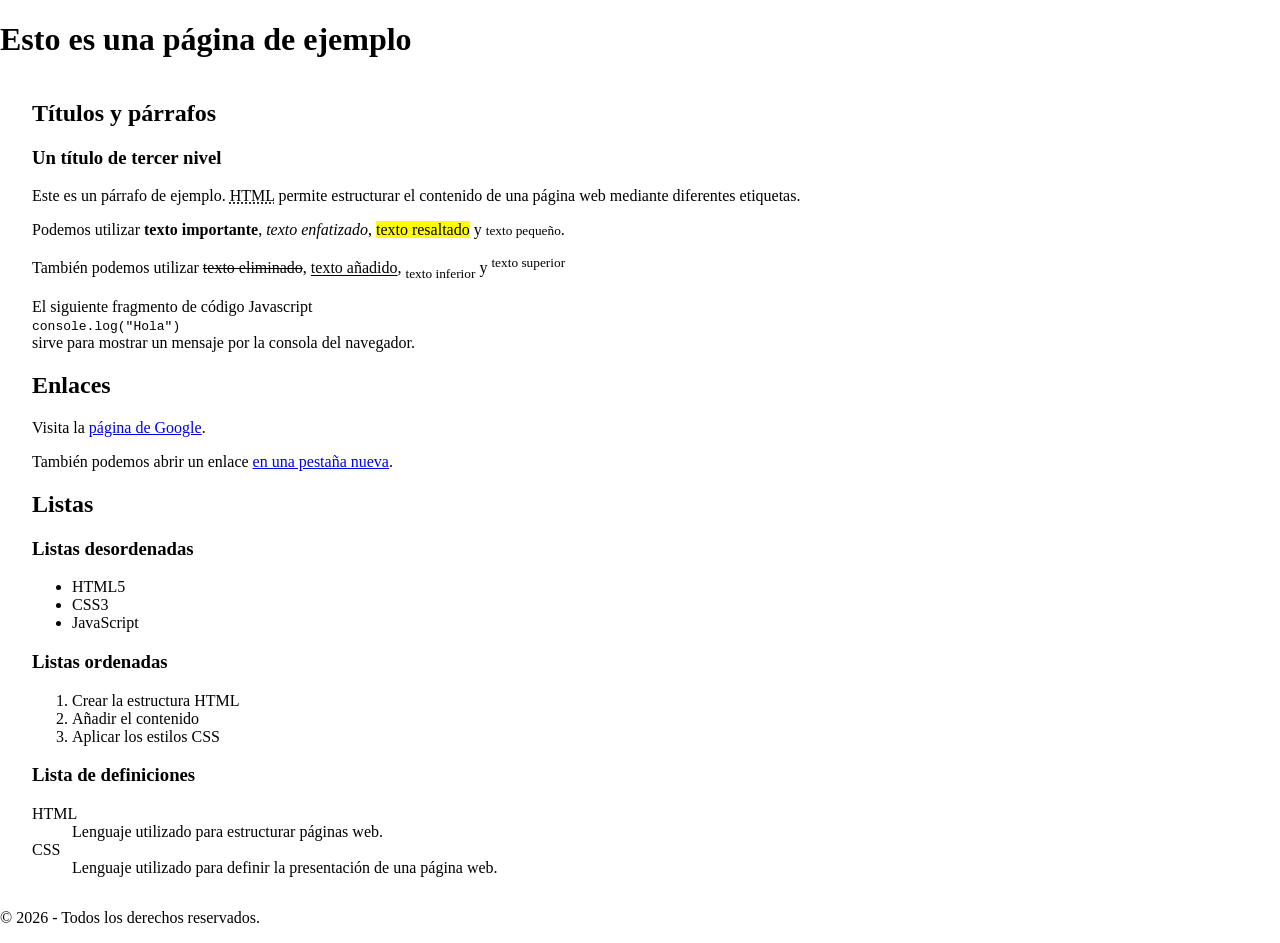
<file: UD-1/Mi_primera_página_web_CSS/index.html>
<!DOCTYPE html>
<html lang="en">

    <head>
        <meta charset="UTF-8">
        <meta name="viewport" content="width=device-width, initial-scale=1.0">
        <meta name="author" content="Tomás Vergara Morilla">
            <link rel="stylesheet" href="index.css"> 
            <title>Mi primera página web con CSS</title>
    </head>

    <body>
        <header>
            <h1> Esto es una página de ejemplo </h1>
        </header>

    <!-- Cuerpo de la página -->
        <main>
    <!-- Títulos y párrafos -->
    <section>  
        <h2>Títulos y párrafos</h2>
            <h3>Un título de tercer nivel</h3>
                <p >Este es un párrafo de ejemplo. <abbr title="Hypertext Markup Language">HTML</abbr> permite estructurar el contenido de una página web mediante diferentes etiquetas.</p>

                <p>Podemos utilizar <strong>texto importante</strong>, <em>texto enfatizado</em>, <mark>texto resaltado</mark> y <small>texto pequeño</small>.</p>

                <p>También podemos utilizar <del>texto eliminado</del>, <ins>texto añadido</ins>, <sub>texto inferior</sub> y <sup>texto superior</sup> </p>

                <p> El siguiente fragmento de código Javascript<br>
                    <code>console.log("Hola")</code></br> 
                    sirve para mostrar un mensaje por la consola del navegador.</p>
    </section>
    <!-- Enlaces -->
    <h2> Enlaces </h2>
        <p>Visita la <a href="https://www.google.com"> página de Google</a>. </p>
        <p> También podemos abrir un enlace <a href="https://www.github.com" target="_blank">   en una pestaña nueva</a>. </p>
        <section>  
                <h2> Listas </h2>
                    <h3> Listas desordenadas </h3>
            <!-- Lista desordenada -->
            <ul>
                <li>HTML5</li>
                <li>CSS3</li>
                <li>JavaScript</li>
            </ul>
            <h3> Listas ordenadas </h3>
            <!-- Lista ordenada -->
            <ol>
                <li>Crear la estructura HTML</li>
                <li>Añadir el contenido</li>
                <li>Aplicar los estilos CSS</li>
            </ol>

            <!-- Lista de definiciones -->
            <h3>Lista de definiciones</h3>
            <dl>
                <dt>HTML</dt>
                <dd>Lenguaje utilizado para estructurar páginas web.</dd>
                <dt>CSS</dt>
                <dd>Lenguaje utilizado para definir la presentación de una página web.</dd>
            </dl>
        </section>

    <section>  

    </section>

        </main>
        <footer>
            <p>© 2026 - Todos los derechos reservados.</p>

</body>
</html>
</file>
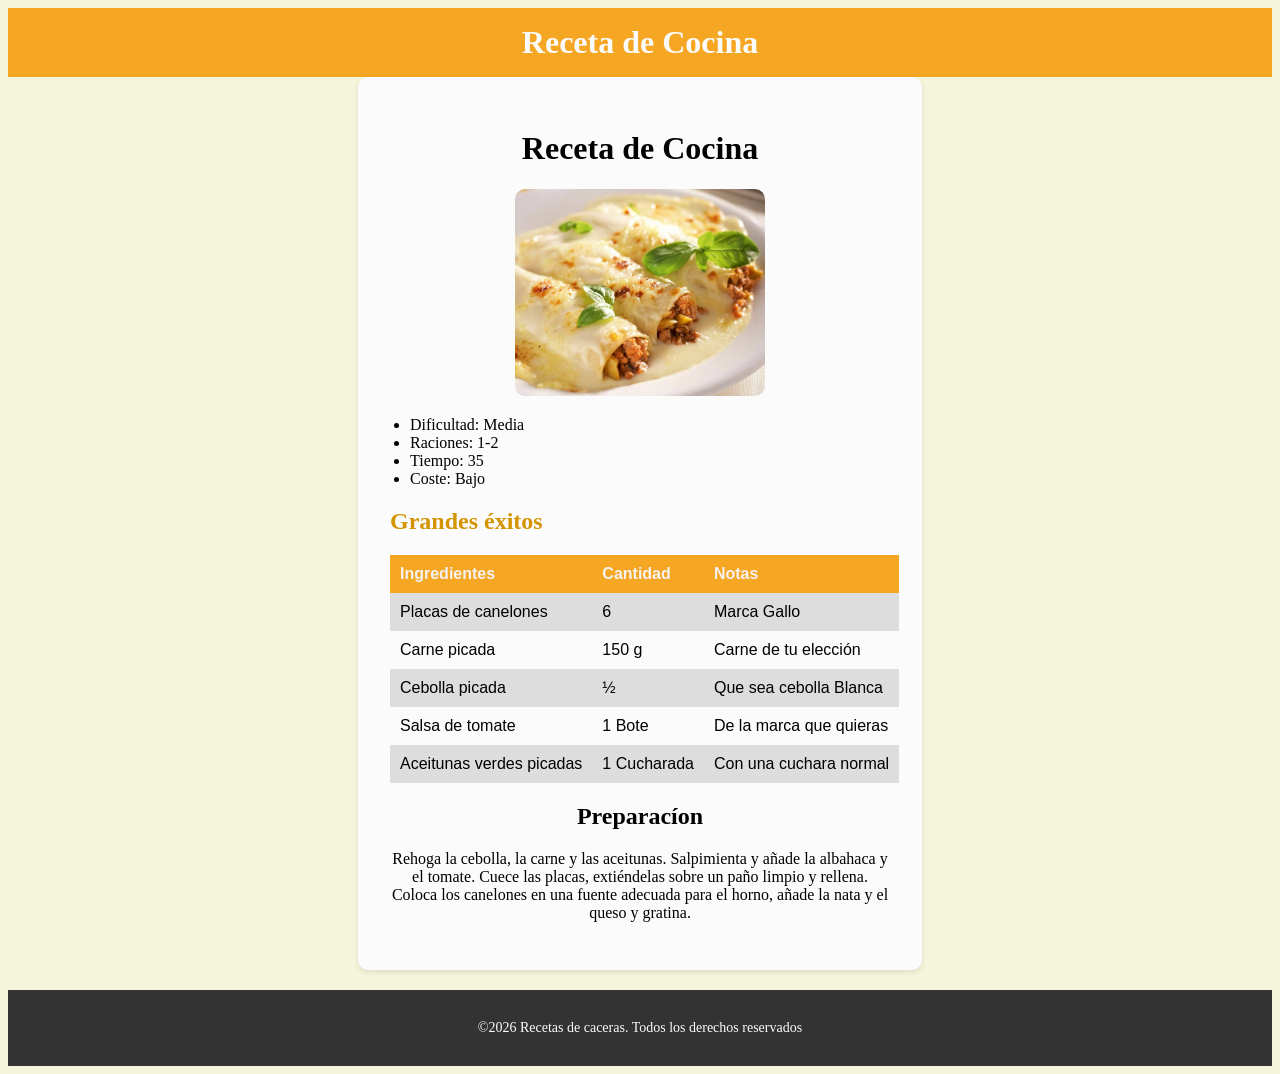
<file: UD-1/Receta de coina/index.html>
<!DOCTYPE html>
<html lang="en">
<head>
    <meta charset="UTF-8">
    <meta name="viewport" content="width=device-width, initial-scale=1.0">
    <link rel="stylesheet" href="index.css">
    <title>Receta de Cocina</title>
</head>
<body>
    <header>
        <h1>Receta de Cocina</h1>
    </header>
    <main>
        <h1>Receta de Cocina</h1>
        <div class="imagen-Canelones">
            <img src="imagenes/Canelones.jpg" alt="Receta de Canelones">
        </div>
        <div class="lista-ingredientes">
            <ul>
                <li>Dificultad: Media</li>
                <li>Raciones: 1-2</li>
                <li>Tiempo: 35</li>
                <li>Coste: Bajo</li>
            </ul>
        </div>
        <div class="tabla-ingredientes">
            <h2>Grandes éxitos</h2>
            <table>
                <!-- Columnas de las tablas son th -->
                <tr> 
                    <th>Ingredientes</th>
                    <th>Cantidad</th>
                    <th>Notas </th>

                </tr>
                <!-- Lineas de las tablas son td -->
                <tr>
                    <td>Placas de canelones</td>
                    <td>6</td>
                    <td>Marca Gallo</td>
                </tr>
                <tr>
                    <td>Carne picada</td>
                    <td>150 g</td>
                    <td>Carne de tu elección</td>
                </tr>
                <tr>
                    <td>Cebolla picada</td>
                    <td>½</td>
                    <td>Que sea cebolla Blanca </td>
                </tr>
                <tr>
                    <td>Salsa de tomate</td>
                    <td>1 Bote</td>
                    <td>De la marca que quieras</td>
                </tr>
                <tr>
                    <td>Aceitunas verdes picadas</td>
                    <td>1 Cucharada</td>
                    <td>Con una cuchara normal</td>
                </tr>
            </table>
        </div>

        
        <div class="preparacion">
         <h2>Preparacíon  </h2> 
            <p>
                Rehoga la cebolla, la carne y las aceitunas. Salpimienta y añade la albahaca y el tomate. Cuece las placas, extiéndelas sobre un paño limpio y rellena. Coloca los canelones en una fuente adecuada para el horno, añade la nata y el queso y gratina.
            </p>
        </div>
    </main>

    <footer class="footer">
        <p>&copy;2026 Recetas de caceras. Todos los derechos reservados </p>
    </footer>

</body>
</html>
</file>
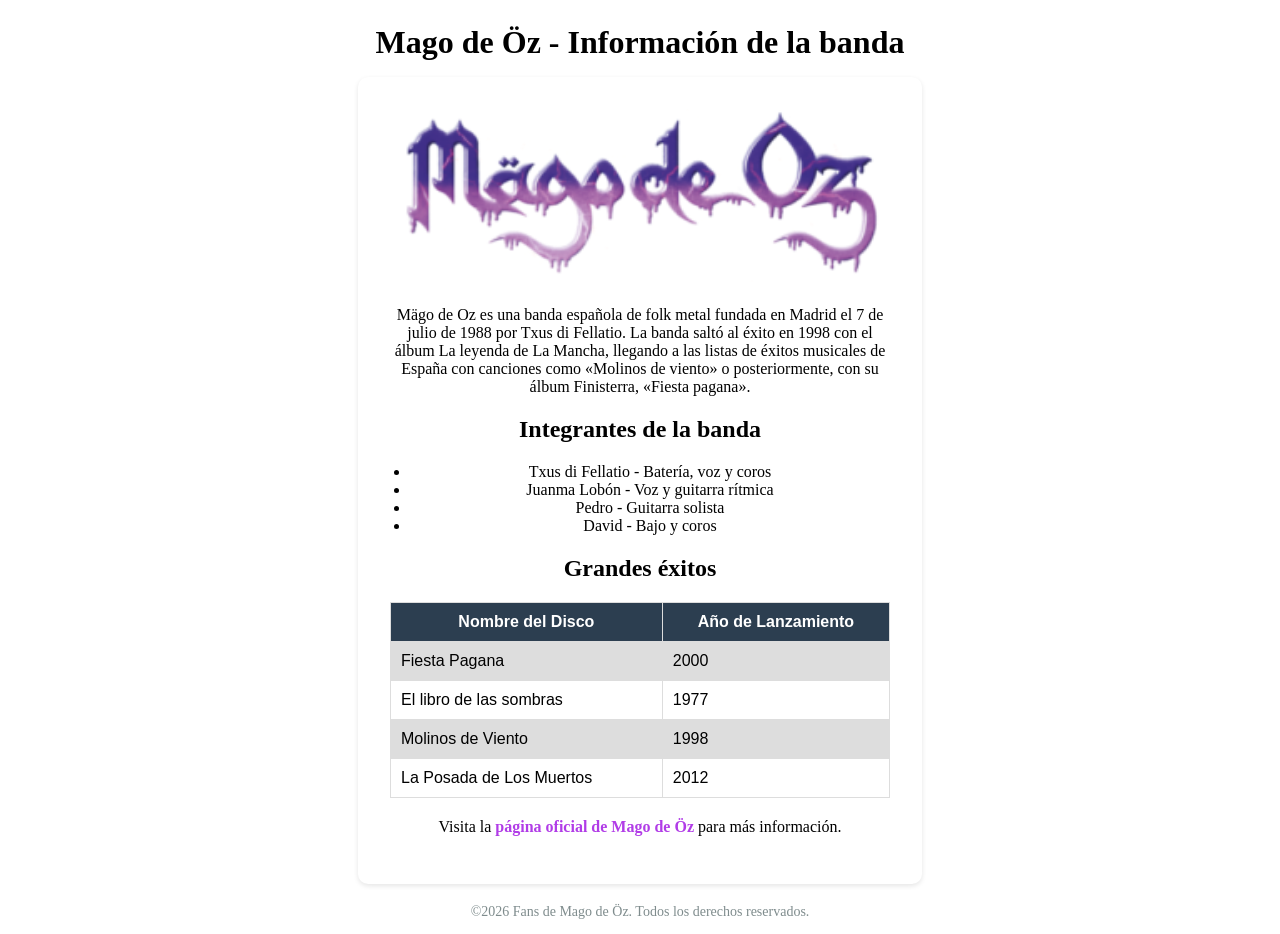
<file: UD-1/Tablas/index.html>
<!DOCTYPE html>
<html lang="en">
<head>
    <meta charset="UTF-8">
    <meta name="viewport" content="width=device-width, initial-scale=1.0">
    <link rel="stylesheet" href="index.css">
    <title>Mago de Öz</title>
</head>
<body>
    <header>
        <h1>Mago de Öz - Información de la banda</h1>
    </header>
    <main>
        <div class="imagen-banda">
            <img src="imagenes/magodeoz.jpg" alt="Banda Mago de Öz">
        </div>
        <p>
           Mägo de Oz es una banda española de folk metal fundada en Madrid el 7 de julio de 1988 por Txus di Fellatio. La banda saltó al éxito en 1998 con el álbum La leyenda de La Mancha, llegando a las listas de éxitos musicales de España con canciones como «Molinos de viento» o posteriormente, con su álbum Finisterra, «Fiesta pagana».
        </p>
        <div class="lista-integrantes">
            <h2>Integrantes de la banda</h2>
            <ul>
                <li>Txus di Fellatio - Batería, voz y coros </li>
                <li>Juanma Lobón - Voz y guitarra rítmica</li>
                <li>Pedro - Guitarra solista</li>
                <li>David - Bajo y coros</li>
            </ul>
        </div>
        <div class="tabla-exitos">
            <h2>Grandes éxitos</h2>
            <table>
                <tr>
                    <th>Nombre del Disco</th>
                    <th>Año de Lanzamiento</th>
                </tr>
                <tr>
                    <td>Fiesta Pagana</td>
                    <td>2000</td>
                </tr>
                <tr>
                    <td>El libro de las sombras</td>
                    <td>1977</td>
                </tr>
                <tr>
                    <td>Molinos de Viento</td>
                    <td>1998</td>
                </tr>
                <tr>
                    <td>La Posada de Los Muertos</td>
                    <td>2012</td>
                </tr>
            </table>
        </div>
        <div class="enlace-web">
            <p>
                Visita la <a href="https://magodeozoficial.com/">página oficial de Mago de Öz</a> para más información.
            </p>
        </div>
    </main>

    <footer>
        <p>&copy;2026 Fans de Mago de Öz. Todos los derechos reservados.</p>
    </footer>

</body>
</html>
</file>
<file: Receta de coina/index.css>
header {
    display: flex;
    justify-content: center;
    align-items: center;
    text-align: center;
    padding: 1rem;
}


header h1 {
    margin: 0; /* Eliminamos el margen predeterminado del h1. */
    text-align: center;
}


main {
    width: calc(100% - 2rem);
    max-width: 500px;

    margin: 0 auto;
    flex: 1;

    padding: 2rem;
    background-color: #FFF;
    box-shadow: 0 2px 5px rgba(0, 0, 0, 0.1);
    border-radius: 10px;
}

.imagen-Canelones {
    text-align: center;
    margin-bottom: 5px;
}


.lista-integrantes ul {
    list-style-type: disc;
    padding-left: 20px;
}

.tabla-exitos table {
    border-collapse: collapse; /* Une los bordes de celdas contiguas. */
    margin: 0 auto 20px;       /* Centra la tabla y deja espacio debajo. */
}

.enlace-web a {
    color: #b13ce7;
    text-decoration: none;
    font-weight: bold;
}

/* :hover se aplica mientras el puntero está sobre el enlace. */
.enlace-web a:hover {
    color: #962bc0;
}

footer {
    margin-top: 20px;
    color: #7F8C8D;
    text-align: center;
    font-size: 14px;
}

.tabla-exitos table,
.tabla-exitos th,
.tabla-exitos td {
    border: 1px solid #DDD;
}

.tabla-exitos th,
.tabla-exitos td {
    padding: 10px;
}

.tabla-exitos th {
    background-color: #2C3E50;
    color: white;
    text-align: center;
}

.tabla-exitos td {
    text-align: left;
    white-space: nowrap; /* Impide los saltos de línea dentro de celdas.
    Esto puede provocar desbordamientos en pantallas estrechas. */
}


.imagen-Canelones img {
    width: 50%;
    border-radius: 10px;
}

header h1 {
    margin: 0; /* Eliminamos el margen predeterminado del h1. */
    text-align: center;
}

body{
    text-align: center;
}
table {
  font-family: arial, sans-serif;
  border-collapse: collapse;
  width: 100%;
  border: 3px solid black;
}

th {
    background-color: #81a6b5;
}

td, th {
  border: 1px solid #dddddd;
  text-align: left;
  padding: 8px;
}

tr:nth-child(even) {
  background-color: #dddddd;
}
</file>
<file: Tablas/index.css>
/* ----------------------------------------------------------
   2. CABECERA
   ---------------------------------------------------------- */
/* Solución exigida por el enunciado: cabecera con Flexbox.
   justify-content centra el h1 en el eje principal (horizontal)
   y align-items lo centra en el eje transversal (vertical).
   text-align centra el texto dentro del propio h1. */
header {
    display: flex;
    justify-content: center;
    align-items: center;
    text-align: center;
    padding: 1rem;
}

header h1 {
    margin: 0; /* Eliminamos el margen predeterminado del h1. */
    text-align: center;
}

/* ----------------------------------------------------------
   3. CONTENIDO PRINCIPAL
   ---------------------------------------------------------- */
main {
    /* El cálculo deja 1rem libre a cada lado en ventanas estrechas.
       max-width impide que la tarjeta supere 500px. */
    width: calc(100% - 2rem);
    max-width: 500px;

    /* Superior: 0; laterales: auto (centra la tarjeta);
       inferior: auto (absorbe el espacio vertical sobrante en
       este Flexbox de columnas y deja el footer al fondo).
       Con flex: 1, empujamos el footer hacia el fondo. */
    margin: 0 auto;
    flex: 1;

    padding: 2rem;
    background-color: #FFF;
    box-shadow: 0 2px 5px rgba(0, 0, 0, 0.1);
    border-radius: 10px;
}


/* ----------------------------------------------------------
   4. IMAGEN DE LA BANDA
   ---------------------------------------------------------- */
.imagen-banda {
    /* img es un elemento en línea de forma predeterminada;
       por eso se puede centrar desde su contenedor con text-align. */
    text-align: center;
    margin-bottom: 20px;
}


/* ----------------------------------------------------------
   5. LISTA DE INTEGRANTES
   ---------------------------------------------------------- */
.lista-integrantes ul {
    list-style-type: disc;
    padding-left: 20px;
}


/* ----------------------------------------------------------
   6. TABLA DE DISCOS
   ---------------------------------------------------------- */
.tabla-exitos table {
    border-collapse: collapse; /* Une los bordes de celdas contiguas. */
    margin: 0 auto 20px;       /* Centra la tabla y deja espacio debajo. */
}

/* ----------------------------------------------------------
   7. ENLACE A LA WEB OFICIAL
   ---------------------------------------------------------- */
.enlace-web a {
    color: #b13ce7;
    text-decoration: none;
    font-weight: bold;
}

/* :hover se aplica mientras el puntero está sobre el enlace. */
.enlace-web a:hover {
    color: #962bc0;
}

/* ----------------------------------------------------------
   8. PIE DE PAGINA
   ---------------------------------------------------------- */
footer {
    margin-top: 20px;
    color: #7F8C8D;
    text-align: center;
    font-size: 14px;
}

.tabla-exitos table,
.tabla-exitos th,
.tabla-exitos td {
    border: 1px solid #DDD;
}

.tabla-exitos th,
.tabla-exitos td {
    padding: 10px;
}

.tabla-exitos th {
    background-color: #2C3E50;
    color: white;
    text-align: center;
}

.tabla-exitos td {
    text-align: left;
    white-space: nowrap; /* Impide los saltos de línea dentro de celdas.
    Esto puede provocar desbordamientos en pantallas estrechas. */
}


.imagen-banda img {
    width: 100%;
    border-radius: 10px;
}

header h1 {
    margin: 0; /* Eliminamos el margen predeterminado del h1. */
    text-align: center;
}

body{
    text-align: center;
}
table {
  font-family: arial, sans-serif;
  border-collapse: collapse;
  width: 100%;
  border: 3px solid black;
}

th {
    background-color: #81a6b5;
}

td, th {
  border: 1px solid #dddddd;
  text-align: left;
  padding: 8px;
}

tr:nth-child(even) {
  background-color: #dddddd;
}
</file>
<file: UD-1/Menu_con_flex/index.css>
* {
    box-sizing: border-box;
}

body {
    font-family: Arial, Helvetica, sans-serif;
    margin: 20px;
}

nav {
    background-color: #c7d6ef;
    padding: 15px;
}

nav .menu {
    list-style: none;
    padding: 0;
    margin: 0;
    border: 2px dashed #67748b;

    display: flex;
    flex-direction: row;
    justify-content: center;
    align-items: flex-end;
    gap: 10px;
    flex-wrap: wrap;
}

.menu li{
    background-color: #bfdbfe;
    border: 1px solid #2563eb;
    flex: 0 1 aur;
}

.menu a{
    display: block;
    padding: 12px 16px;
    text-decoration: none;
    color: #1467
}

.menu a:hover{
    background-color: chocolate;
}

@media (max-width: 600px) {
    nav .menu{    
        flex-direction: column;  
        align-items: stretch;
    }
}
</file>
<file: UD-1/Mi_primera_página_web_CSS/index.css>
/* Resets */
* {

    box-sizing: border-box;  
    /* Asegura que el padding u los bordes no aumente el ancho/alto total de los elementos */
}



body {
    min-height: 100vh;
    margin: 0;
    padding: 0;

    display : flex;
    flex-direction: column;
}

main {
    flex: 1;
    padding: 0 2rem;
}
</file>
<file: UD-1/Receta de coina/index.css>
body{
    background-color: #F5F5DC;
}

header {
    display: flex;
    justify-content: center;
    align-items: center;
    text-align: center;
    padding:1rem;
    background-color: #F5A623;
    color: #fbfbfb;
    flex-direction: column;
    margin: 0 auto;
}

header h1 {
    margin: 0;
}

main {
    width: calc(100% - 2rem);
    max-width: 500px;

    margin: 0 auto;
    flex: 1;

    padding: 2rem;
    background-color:#fbfbfb ;
    box-shadow: 0 2px 5px rgba(0, 0, 0, 0.1);
    border-radius: 10px;
}

.imagen-Canelones {
    text-align: center;
    margin-bottom: 5px;
}


.lista-ingredientes ul {
    padding-left: 20px;
    text-align: left;
}

.tabla-exitos table {
    border-collapse: collapse; /* Une los bordes de celdas contiguas. */
    margin: 0 auto 20px;       /* Centra la tabla y deja espacio debajo. */
}

/* :hover se aplica mientras el puntero está sobre el enlace. */
.enlace-web a:hover {
    color: #962bc0;
}

footer {
    margin-top: 20px;
    color: #000000;
    font-size: 14px;
}

.tabla-ingredientes table,
.tabla-ingredientes th,
.tabla-ingredientes td {
    border: 0px solid #DDD;
}

.tabla-ingredientes th,
.tabla-ingredientes td {
    padding: 10px;
}

.tabla-ingredientes th {
    background-color: #F5A623;
    color: rgb(246, 242, 242);

}

.tabla-ingredientes h2 {
    color: rgb(211, 148, 0);
    text-align: left;
}

.tabla-ingredientes td {
    text-align: left;
    white-space: nowrap; /* Impide los saltos de línea dentro de celdas.
    Esto puede provocar desbordamientos en pantallas estrechas. */
}


.imagen-Canelones img {
    width: 50%;
    border-radius: 10px;
}

header h1 {
    margin: 0; /* Eliminamos el margen predeterminado del h1. */
    text-align: center;
}

body{
    text-align: center;
}
table {
  font-family: arial, sans-serif;
  border-collapse: collapse;
  width: 100%;
  border: 3px solid black;
}

th {
    background-color: #0b0c0c;
}

td, th {
  border: 1px solid #dddddd;
  text-align: left;
  padding: 8px;
}

tr:nth-child(even) {
  background-color: #dddddd;
}

.prearacion h2 {
    text-align: left;
}

.prearacion p {
    text-align: left;
}

.footer {
    background-color: #333333 ;
    color: #fbfbfb;
    padding:1rem;
}
</file>
<file: UD-1/Tablas/index.css>
/* ----------------------------------------------------------
   2. CABECERA
   ---------------------------------------------------------- */
/* Solución exigida por el enunciado: cabecera con Flexbox.
   justify-content centra el h1 en el eje principal (horizontal)
   y align-items lo centra en el eje transversal (vertical).
   text-align centra el texto dentro del propio h1. */
header {
    display: flex;
    justify-content: center;
    align-items: center;
    text-align: center;
    padding: 1rem;
}

header h1 {
    margin: 0; /* Eliminamos el margen predeterminado del h1. */
    text-align: center;
}

/* ----------------------------------------------------------
   3. CONTENIDO PRINCIPAL
   ---------------------------------------------------------- */
main {
    /* El cálculo deja 1rem libre a cada lado en ventanas estrechas.
       max-width impide que la tarjeta supere 500px. */
    width: calc(100% - 2rem);
    max-width: 500px;

    /* Superior: 0; laterales: auto (centra la tarjeta);
       inferior: auto (absorbe el espacio vertical sobrante en
       este Flexbox de columnas y deja el footer al fondo).
       Con flex: 1, empujamos el footer hacia el fondo. */
    margin: 0 auto;
    flex: 1;

    padding: 2rem;
    background-color: #FFF;
    box-shadow: 0 2px 5px rgba(0, 0, 0, 0.1);
    border-radius: 10px;
}


/* ----------------------------------------------------------
   4. IMAGEN DE LA BANDA
   ---------------------------------------------------------- */
.imagen-banda {
    /* img es un elemento en línea de forma predeterminada;
       por eso se puede centrar desde su contenedor con text-align. */
    text-align: center;
    margin-bottom: 20px;
}


/* ----------------------------------------------------------
   5. LISTA DE INTEGRANTES
   ---------------------------------------------------------- */
.lista-integrantes ul {
    list-style-type: disc;
    padding-left: 20px;
}


/* ----------------------------------------------------------
   6. TABLA DE DISCOS
   ---------------------------------------------------------- */
.tabla-exitos table {
    border-collapse: collapse; /* Une los bordes de celdas contiguas. */
    margin: 0 auto 20px;       /* Centra la tabla y deja espacio debajo. */
}

/* ----------------------------------------------------------
   7. ENLACE A LA WEB OFICIAL
   ---------------------------------------------------------- */
.enlace-web a {
    color: #b13ce7;
    text-decoration: none;
    font-weight: bold;
}

/* :hover se aplica mientras el puntero está sobre el enlace. */
.enlace-web a:hover {
    color: #962bc0;
}

/* ----------------------------------------------------------
   8. PIE DE PAGINA
   ---------------------------------------------------------- */
footer {
    margin-top: 20px;
    color: #7F8C8D;
    text-align: center;
    font-size: 14px;
}

.tabla-exitos table,
.tabla-exitos th,
.tabla-exitos td {
    border: 1px solid #DDD;
}

.tabla-exitos th,
.tabla-exitos td {
    padding: 10px;
}

.tabla-exitos th {
    background-color: #2C3E50;
    color: white;
    text-align: center;
}

.tabla-exitos td {
    text-align: left;
    white-space: nowrap; /* Impide los saltos de línea dentro de celdas.
    Esto puede provocar desbordamientos en pantallas estrechas. */
}


.imagen-banda img {
    width: 100%;
    border-radius: 10px;
}

header h1 {
    margin: 0; /* Eliminamos el margen predeterminado del h1. */
    text-align: center;
}

body{
    text-align: center;
}
table {
  font-family: arial, sans-serif;
  border-collapse: collapse;
  width: 100%;
  border: 3px solid black;
}

th {
    background-color: #81a6b5;
}

td, th {
  border: 1px solid #dddddd;
  text-align: left;
  padding: 8px;
}

tr:nth-child(even) {
  background-color: #dddddd;
}
</file>
